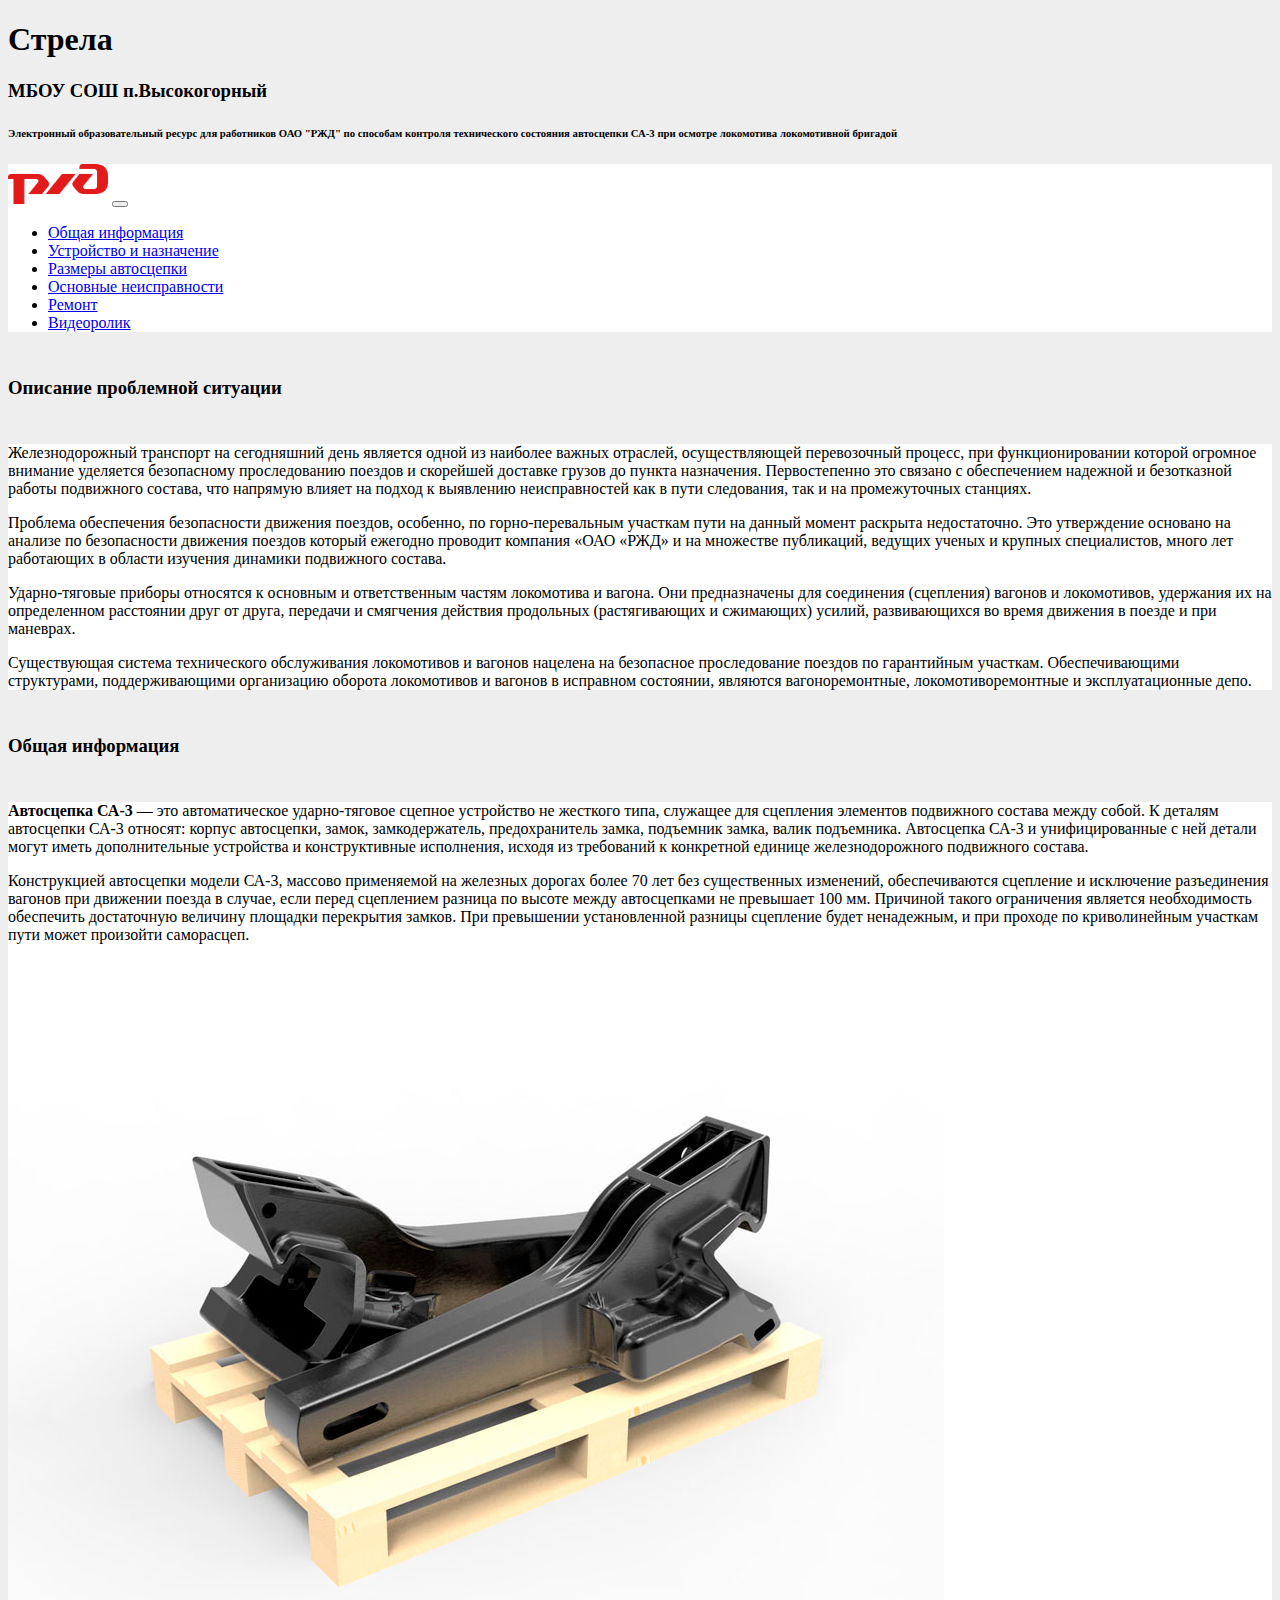
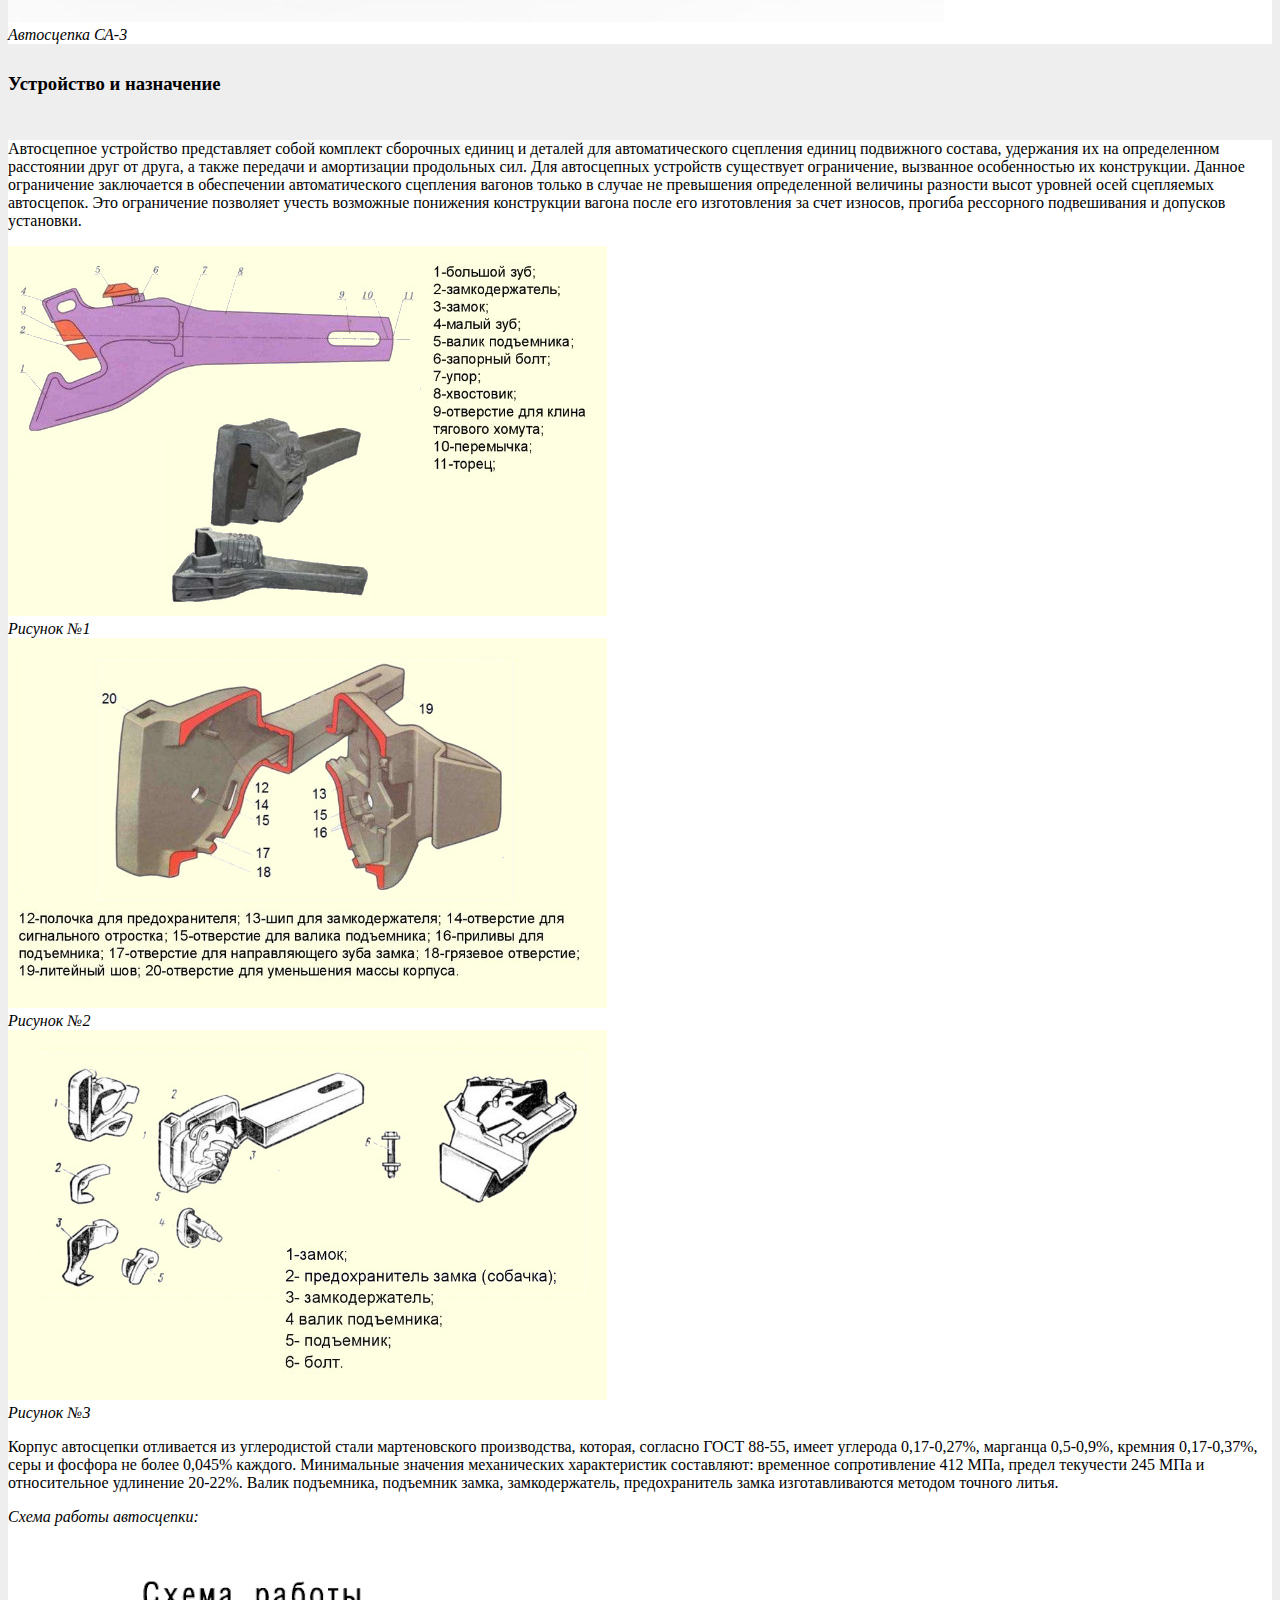
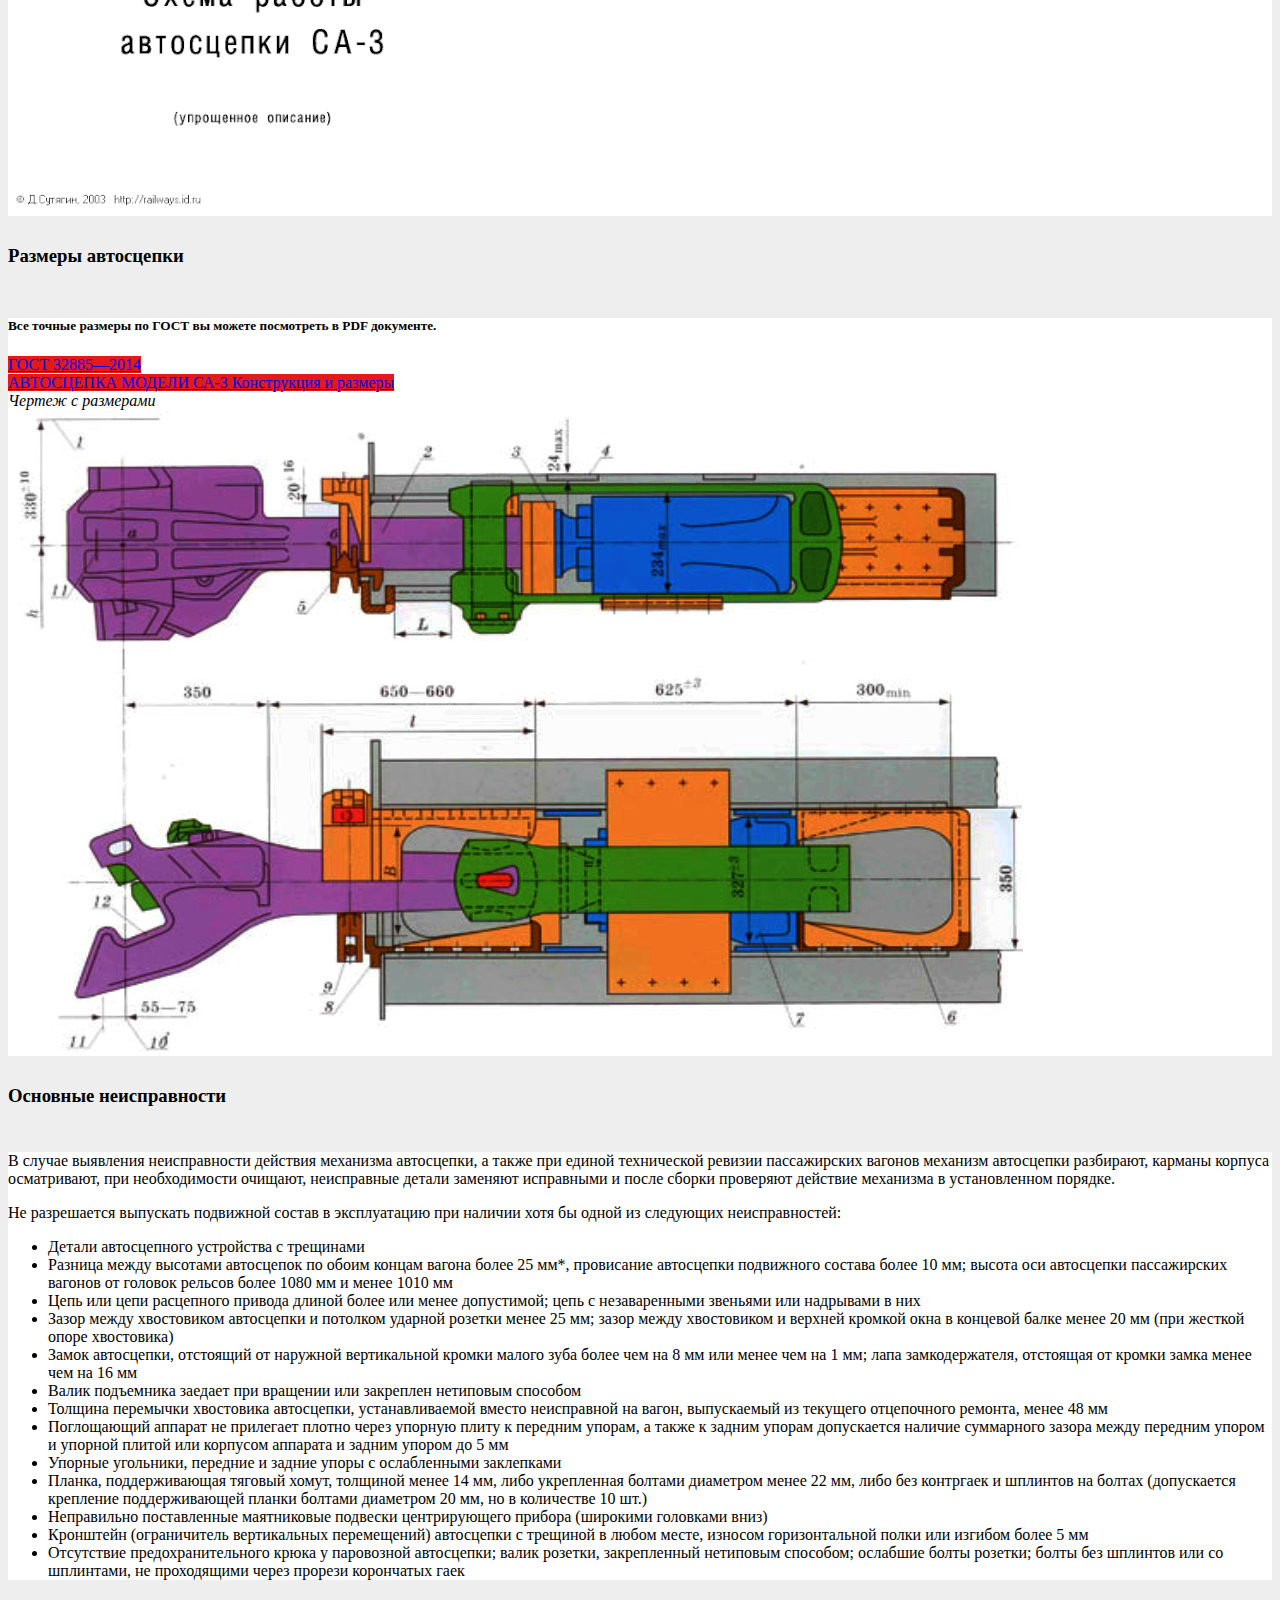
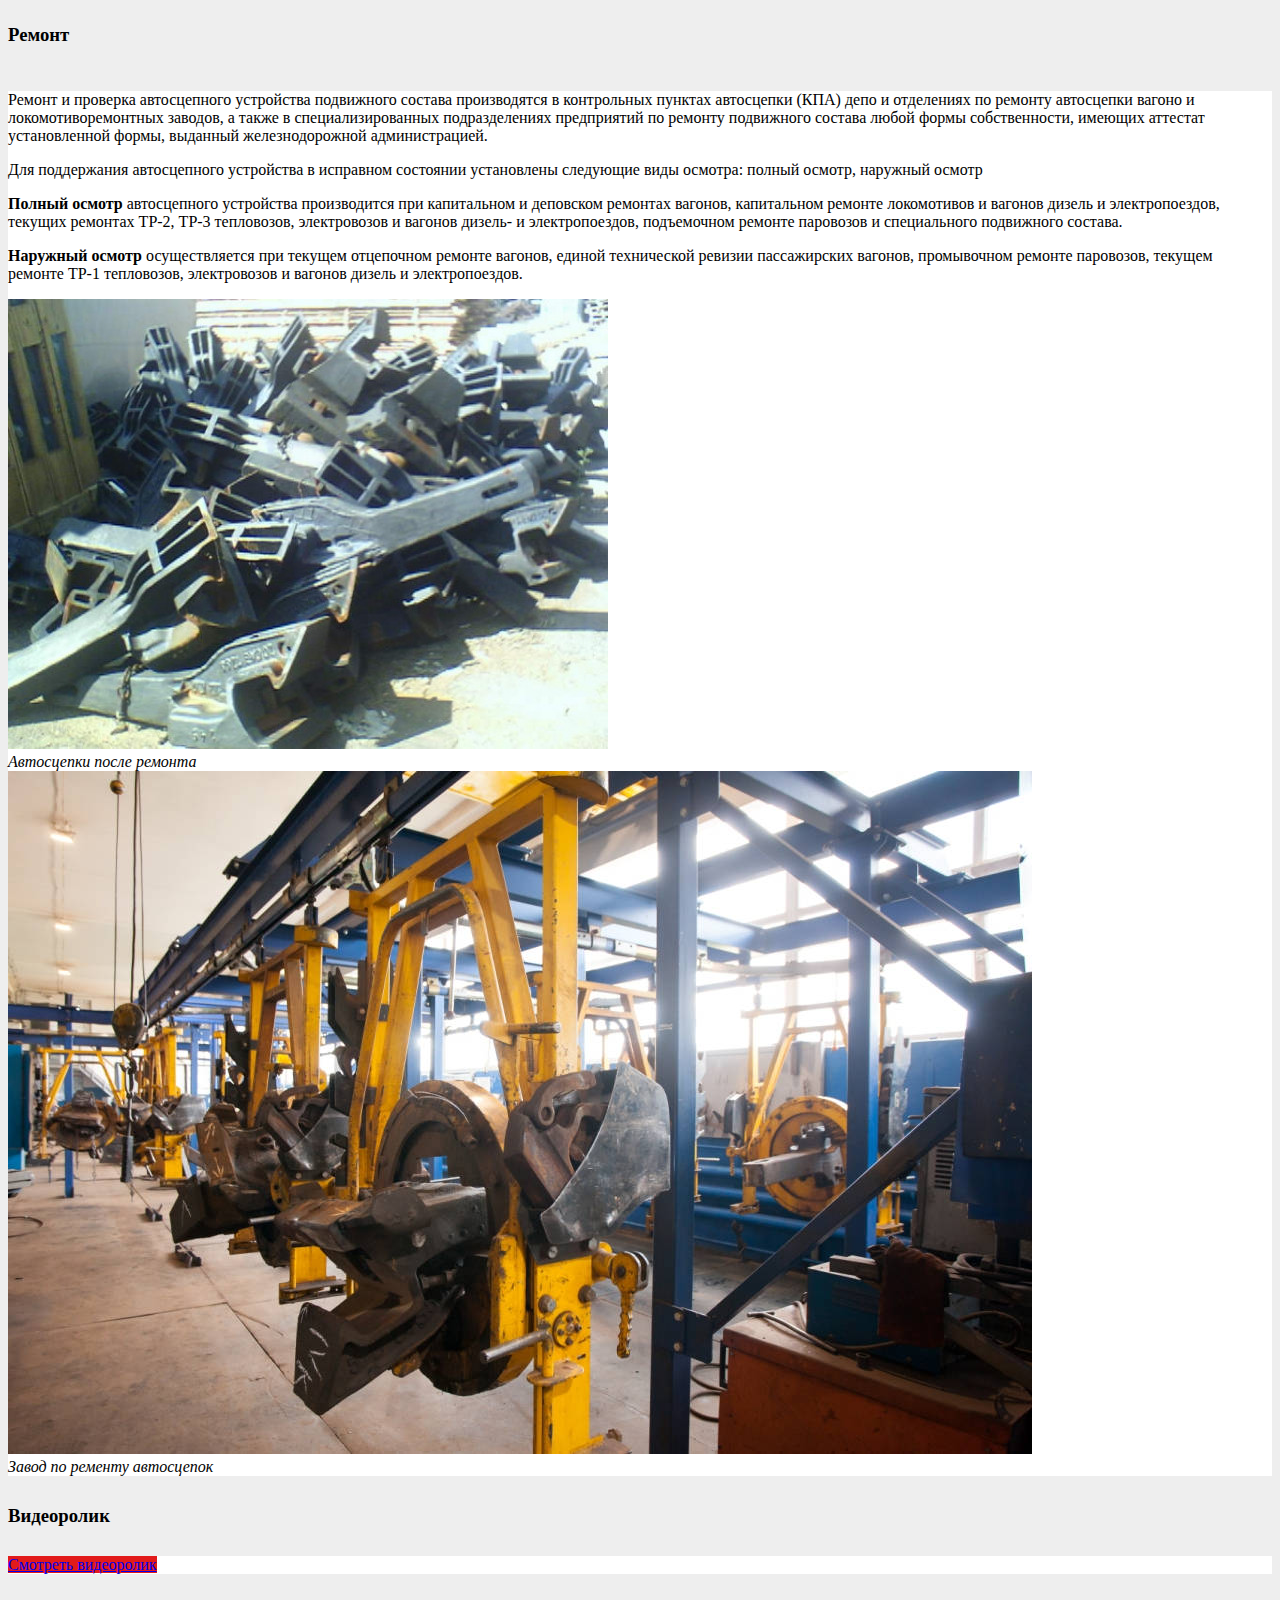
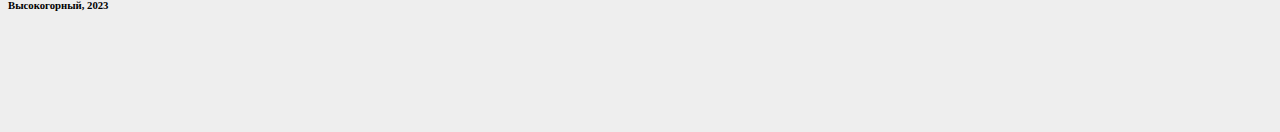
<file: index.html>
<!DOCTYPE html>
<html lang="en">

<head>
  <meta charset="UTF-8">
  <meta http-equiv="X-UA-Compatible" content="IE=edge">
  <meta name="viewport" content="width=device-width, initial-scale=1.0">
  <title>Document</title>
  <link href="https://cdn.jsdelivr.net/npm/bootstrap@5.3.0-alpha1/dist/css/bootstrap.min.css" rel="stylesheet"
    integrity="sha384-GLhlTQ8iRABdZLl6O3oVMWSktQOp6b7In1Zl3/Jr59b6EGGoI1aFkw7cmDA6j6gD" crossorigin="anonymous">
  <link rel="stylesheet" href="main.css">
</head>

<body>
  <header>
    <div class="container">
      <h1>Стрела</h1>
      <h3>МБОУ СОШ п.Высокогорный</h3>
      <h6 class="text-center">Электронный образовательный ресурс для работников ОАО "РЖД"
        по способам контроля технического состояния автосцепки СА-3
        при осмотре локомотива локомотивной бригадой

    </div>
    <div class="container">

      <nav class="navbar navbar-expand-lg">
        <div class="container-fluid">
          <a class="navbar-brand" href="#"><img src="images/RZD_logo_sm_rgb-01-cd7aee0f.png" alt="logo" height="40px"
              width="100px"></a>
          <button class="navbar-toggler" type="button" data-bs-toggle="collapse"
            data-bs-target="#navbarSupportedContent" aria-controls="navbarSupportedContent" aria-expanded="false"
            aria-label="Переключатель навигации">
            <span class="navbar-toggler-icon"></span>
          </button>
          <div class="collapse navbar-collapse" id="navbarSupportedContent">
            <ul class="navbar-nav me-auto mb-2 mb-lg-0">
              <li class="nav-item">
                <a class="nav-link" href="#info">Общая информация</a>
              </li>
              <li class="nav-item">
                <a class="nav-link" href="#device">Устройство и назначение</a>
              </li>
              <li class="nav-item">
                <a class="nav-link" href="#dimensions">Размеры автосцепки</a>
              </li>
              <li class="nav-item">
                <a class="nav-link" href="#malfunction">Основные неисправности</a>
              </li>
              <li class="nav-item">
                <a class="nav-link" href="#repair">Ремонт</a>
              </li>
              <li class="nav-item">
                <a class="nav-link" href="#video">Видеоролик</a>
              </li>
            </ul>
          </div>
        </div>
      </nav>
    </div>
  </header>
  <main>
    <!--Описание проблемной ситуациии-->
    <section>
      <div class="container head ">
        <div class="row ">
          <div class="col-sm-12 ">
            <h3>Описание проблемной ситуации</h3>
          </div>
        </div>
      </div>
    </section>
    <section>
      <div class="container content rounded-3">
        <div class="row">
          <div class="col-sm-12">
            <p>Железнодорожный транспорт на сегодняшний день является одной из наиболее важных отраслей, осуществляющей
              перевозочный процесс, при функционировании которой огромное внимание уделяется безопасному проследованию
              поездов и скорейшей доставке грузов до пункта назначения. Первостепенно это связано с обеспечением
              надежной и
              безотказной работы подвижного состава, что напрямую влияет на подход к выявлению неисправностей как в пути
              следования, так и на промежуточных станциях.</p>
            <p>Проблема обеспечения безопасности движения поездов, особенно, по горно-перевальным участкам пути на
              данный
              момент раскрыта недостаточно. Это утверждение основано на анализе по безопасности движения поездов который
              ежегодно проводит компания «ОАО «РЖД» и на множестве публикаций, ведущих ученых и крупных специалистов,
              много
              лет работающих в области изучения динамики подвижного состава.</p>
            <p>Ударно-тяговые приборы относятся к основным и ответственным частям локомотива и вагона. Они предназначены
              для соединения (сцепления) вагонов и локомотивов, удержания их на определенном расстоянии друг от друга,
              передачи
              и смягчения действия продольных (растягивающих и сжимающих) усилий, развивающихся во время движения в
              поезде и при маневрах.</p>
            <p>Существующая система технического обслуживания локомотивов и вагонов нацелена на безопасное проследование
              поездов по гарантийным участкам. Обеспечивающими структурами, поддерживающими организацию оборота
              локомотивов и вагонов в исправном состоянии, являются вагоноремонтные, локомотиворемонтные и
              эксплуатационные
              депо.</p>
          </div>
        </div>
      </div>
    </section>
    <!--Общая информация-->
    <section id="info">
      <div class="container head ">
        <div class="row ">
          <div class="col-sm-12 ">
            <h3>Общая информация</h3>
          </div>
        </div>
      </div>
    </section>
    <section>
      <div class="container content rounded-3">
        <div class="row">
          <div class="col-sm-12">
            <p><strong>Автосцепка СА-3</strong> — это автоматическое ударно-тяговое сцепное устройство не жесткого типа,
              служащее для сцепления элементов подвижного состава между собой. К деталям автосцепки СА-3 относят: корпус
              автосцепки, замок, замкодержатель, предохранитель замка, подъемник замка, валик подъемника. Автосцепка
              СА-3 и унифицированные с ней детали могут иметь дополнительные устройства и конструктивные исполнения,
              исходя из требований к конкретной единице железнодорожного подвижного состава.
            </p>
            <p>Конструкцией автосцепки модели СА-3, массово применяемой на железных дорогах более 70 лет без
              существенных изменений, обеспечиваются сцепление и исключение разъединения вагонов при движении поезда в
              случае, если перед сцеплением разница по высоте между автосцепками не превышает 100 мм. Причиной такого
              ограничения является необходимость обеспечить достаточную величину площадки перекрытия замков. При
              превышении установленной разницы сцепление будет ненадежным, и при проходе по криволинейным участкам пути
              может произойти саморасцеп.</p>
          </div>
        </div>
        <div class="row justify-content-center">
          <div class="col-lg-4 ">
            <img src="images\avtoscepki-sa-3.jpg" class="img-fluid" alt="...">
            <figcaption class="text-center"><i>Автосцепка СА-3</i></figcaption>
          </div>
        </div>
      </div>
    </section>
    <!--Устройство и назначение-->
    <section id="device">
      <div class="container head ">
        <div class="row ">
          <div class="col-sm-12 ">
            <h3>Устройство и назначение</h3>
          </div>
        </div>
      </div>
    </section>
    <section>
      <div class="container content rounded-3">
        <div class="row">
          <div class="col-sm-12">
            <p>Автосцепное устройство представляет собой комплект сборочных единиц и деталей для автоматического
              сцепления единиц подвижного состава, удержания их на определенном расстоянии друг от друга, а также
              передачи и амортизации продольных сил. Для автосцепных устройств существует ограничение, вызванное
              особенностью их конструкции. Данное ограничение заключается в обеспечении автоматического сцепления
              вагонов только в случае не превышения определенной величины разности высот уровней осей сцепляемых
              автосцепок. Это ограничение позволяет учесть возможные понижения конструкции вагона после его изготовления
              за счет износов, прогиба рессорного подвешивания и допусков установки.</p>
          </div>
        </div>
        <div class="row justify-content-center">
          <div class="col-lg-4 ">
            <img src="images\ustrojstvo-i-naznachenie-avtoscepki-sa-3-min.jpg" class="img-fluid rounded-3" alt="...">
            <figcaption class="text-center"><i>Рисунок №1</i></figcaption>
          </div>
          <div class="col-lg-4 ">
            <img src="images\ustrojstvo-i-naznachenie-avtoscepki-sa-3-min-2.jpg" class="img-fluid rounded-3" alt="...">
            <figcaption class="text-center"><i>Рисунок №2</i></figcaption>
          </div>
          <div class="col-lg-4 ">
            <img src="images\ustrojstvo-i-naznachenie-avtoscepki-sa-3-min-3.jpg" class="img-fluid rounded-3" alt="...">
            <figcaption class="text-center"><i>Рисунок №3</i></figcaption>
          </div>
        </div>
        <div class="row mt-1">
          <div class="col-sm-12">
            <p>Корпус автосцепки отливается из углеродистой стали мартеновского производства, которая, согласно ГОСТ
              88-55, имеет углерода 0,17-0,27%, марганца 0,5-0,9%, кремния 0,17-0,37%, серы и фосфора не более 0,045%
              каждого. Минимальные значения механических характеристик составляют: временное сопротивление 412 МПа,
              предел текучести 245 МПа и относительное удлинение 20-22%. Валик подъемника, подъемник замка,
              замкодержатель, предохранитель замка изготавливаются методом точного литья.</p>
          </div>
        </div>
        <div class="row justify-content-center">
          <div class="col-lg-4 ">
            <figcaption class="text-center"><i>Схема работы автосцепки:</i></figcaption>
            <img src="images\shema-raboty-avtoscepki-sa-3.gif" class="img-fluid rounded-3" alt="...">
          </div>
        </div>
      </div>
    </section>
    <!--Размеры автосцепки-->
    <section id="dimensions">
      <div class="container head ">
        <div class="row ">
          <div class="col-sm-12 ">
            <h3>Размеры автосцепки</h3>
          </div>
        </div>
      </div>
    </section>
    <section>
      <div class="container content rounded-3">
        <div class="row">
          <div class="col-sm-12 text-center">
            <h5>Все точные размеры по ГОСТ вы можете посмотреть в PDF документе.</h5>
            <a class="btn btn-primary" href="files/konstrukcija-i-razmery-avtoscepki-sa-3-gost.pdf" role="button" target="_blank">ГОСТ 32885—2014<br>
              АВТОСЦЕПКА МОДЕЛИ СА-3
              Конструкция и размеры</a>
          </div>

        </div>
        <div class="row justify-content-center">
          <div class="col-lg-4 ">
            <figcaption class="text-center"><i>Чертеж с размерами</i></figcaption>
            <img src="images\razmery-avtoscepki-sa-3.jpg" class="img-fluid rounded-3" alt="...">
          </div>
        </div>
      </div>
    </section>
    <!--Основные неисправности-->
    <section id="malfunction">
      <div class="container head ">
        <div class="row ">
          <div class="col-sm-12 ">
            <h3>Основные неисправности</h3>
          </div>
        </div>
      </div>
    </section>
    <section>
      <div class="container content rounded-3">
        <div class="row">
          <div class="col-sm-12">
            <p>В случае выявления неисправности действия механизма автосцепки, а также при единой технической ревизии
              пассажирских вагонов механизм автосцепки разбирают, карманы корпуса осматривают, при необходимости
              очищают, неисправные детали заменяют исправными и после сборки проверяют действие механизма в
              установленном порядке.</p>
            <p>Не разрешается выпускать подвижной состав в эксплуатацию при наличии хотя бы одной из следующих
              неисправностей:</p>
            <ul class="list-group">
              <li class="list-group-item">Детали автосцепного устройства с трещинами</li>
              <li class="list-group-item">Разница между высотами автосцепок по обоим концам вагона более 25 мм*,
                провисание автосцепки подвижного состава более 10 мм; высота оси автосцепки пассажирских вагонов от
                головок рельсов более 1080 мм и менее 1010 мм</li>
              <li class="list-group-item">Цепь или цепи расцепного привода длиной более или менее допустимой; цепь с
                незаваренными звеньями или надрывами в них</li>
              <li class="list-group-item">Зазор между хвостовиком автосцепки и потолком ударной розетки менее 25 мм;
                зазор между хвостовиком и верхней кромкой окна в концевой балке менее 20 мм (при жесткой опоре
                хвостовика)</li>
              <li class="list-group-item">Замок автосцепки, отстоящий от наружной вертикальной кромки малого зуба более
                чем на 8 мм или менее чем на 1 мм; лапа замкодержателя, отстоящая от кромки замка менее чем на 16 мм
              </li>
              <li class="list-group-item">Валик подъемника заедает при вращении или закреплен нетиповым способом</li>
              <li class="list-group-item">Толщина перемычки хвостовика автосцепки, устанавливаемой вместо неисправной на
                вагон, выпускаемый из текущего отцепочного ремонта, менее 48 мм</li>
              <li class="list-group-item">Поглощающий аппарат не прилегает плотно через упорную плиту к передним упорам,
                а также к задним упорам допускается наличие суммарного зазора между передним упором и упорной плитой или
                корпусом аппарата и задним упором до 5 мм</li>
              <li class="list-group-item">Упорные угольники, передние и задние упоры с ослабленными заклепками</li>
              <li class="list-group-item">Планка, поддерживающая тяговый хомут, толщиной менее 14 мм, либо укрепленная
                болтами диаметром менее 22 мм, либо без контргаек и шплинтов на болтах (допускается крепление
                поддерживающей планки болтами диаметром 20 мм, но в количестве 10 шт.)</li>
              <li class="list-group-item">Неправильно поставленные маятниковые подвески центрирующего прибора (широкими
                головками вниз)</li>
              <li class="list-group-item">Кронштейн (ограничитель вертикальных перемещений) автосцепки с трещиной в
                любом месте, износом горизонтальной полки или изгибом более 5 мм</li>
              <li class="list-group-item">Отсутствие предохранительного крюка у паровозной автосцепки; валик розетки,
                закрепленный нетиповым способом; ослабшие болты розетки; болты без шплинтов или со шплинтами, не
                проходящими через прорези корончатых гаек</li>
            </ul>
          </div>
        </div>
      </div>
    </section>
    <!--Ремонт-->
    <section id="repair">
      <div class="container head ">
        <div class="row ">
          <div class="col-sm-12 ">
            <h3>Ремонт</h3>
          </div>
        </div>
      </div>
    </section>
    <section>
      <div class="container content rounded-3">
        <div class="row">
          <div class="col-sm-12">
            <p>Ремонт и проверка автосцепного устройства подвижного состава производятся в контрольных пунктах
              автосцепки (КПА) депо и отделениях по ремонту автосцепки вагоно и локомотиворемонтных заводов, а также в
              специализированных подразделениях предприятий по ремонту подвижного состава любой формы собственности,
              имеющих аттестат установленной формы, выданный железнодорожной администрацией.</p>
            <p>Для поддержания автосцепного устройства в исправном состоянии установлены следующие виды осмотра: полный
              осмотр, наружный осмотр</p>
            <p><strong>Полный осмотр</strong> автосцепного устройства производится при капитальном и деповском ремонтах
              вагонов,
              капитальном ремонте локомотивов и вагонов дизель и электропоездов, текущих ремонтах ТР-2, ТР-3 тепловозов,
              электровозов и вагонов дизель- и электропоездов, подъемочном ремонте паровозов и специального подвижного
              состава.</p>
            <p><strong>Наружный осмотр</strong> осуществляется при текущем отцепочном ремонте вагонов, единой
              технической ревизии
              пассажирских вагонов, промывочном ремонте паровозов, текущем ремонте ТР-1 тепловозов, электровозов и
              вагонов дизель и электропоездов.</p>
          </div>
        </div>
        <div class="row justify-content-center">
          <div class="col-lg-4 ">
            <img src="images\avtoscepki-sa-3-posle-remonta.jpg" class="img-fluid rounded-3"
              alt="Автосцепки после ремонта">
            <figcaption class="text-center"><i>Автосцепки после ремонта</i></figcaption>
          </div>
          <div class="col-lg-4 ">
            <img src="images\zavod-po-remontu-avtoscepki-sa-3.jpg" class="img-fluid rounded-3"
              alt="Завод по ременту автосцепок">
            <figcaption class="text-center"><i>Завод по ременту автосцепок</i></figcaption>
          </div>
        </div>
      </div>
    </section>
    <!--Видеоролик-->
    <section id="video">
      <div class="container head ">
        <div class="row ">
          <div class="col-sm-12 ">
            <h3>Видеоролик</h3>
          </div>
        </div>
      </div>
    </section>
    <section>
      <div class="container content rounded-3">
        <div class="row justify-content-center">
          <div class="col-lg-4">
            <a class="btn btn-primary video mt-3 mb-3" href="https://youtu.be/cl69li8qv48" role="button" target="_blank">Смотреть видеоролик</a>
          </div>
        </div>
      </div>
    </section>
  </main>
  <footer>
    <div class="container">
      <div class="row">
        <div class="col-12 text-center mt-5">
          <h6>Высокогорный, 2023</h6>
        </div>
      </div>
    </div>
  </footer>
  <script src="https://cdn.jsdelivr.net/npm/bootstrap@5.3.0-alpha1/dist/js/bootstrap.bundle.min.js"
    integrity="sha384-w76AqPfDkMBDXo30jS1Sgez6pr3x5MlQ1ZAGC+nuZB+EYdgRZgiwxhTBTkF7CXvN"
    crossorigin="anonymous"></script>
</body>

</html>
</file>
<file: main.css>
:root {
  --color1:#fff;
  --color2: #eee;
  --color3: #e21a1a;
}


/* header {
  height: 100px;
} */

body, .head, footer {
  background-color: var(--color2);
}

footer {
  height: 125px;
}
nav, .content {
  background-color: var(--color1);
}


.head {
  padding-bottom: 10px;
  padding-top: 10px;
  height: 60px;
}

.btn-primary {
  background-color: var(--color3);
    --bs-btn-color: #fff;
    --bs-btn-bg: var(--color3);
    --bs-btn-border-color: var(--color3);
    --bs-btn-hover-color: #fff;
    --bs-btn-hover-bg: var(--color3);
    --bs-btn-hover-border-color: var(--color3);
    --bs-btn-focus-shadow-rgb: 49,132,253;
    --bs-btn-active-color: #fff;
    --bs-btn-active-bg: var(--color3);
    --bs-btn-active-border-color: var(--color3);
    --bs-btn-active-shadow: inset 0 3px 5px rgba(0, 0, 0, 0.125);
    --bs-btn-disabled-color: #fff;
    --bs-btn-disabled-bg: var(--color3);
    --bs-btn-disabled-border-color: var(--color3);
}


.list-group {
  margin-bottom: 15px;
}

.video {
  width: 90%;

}
</file>
